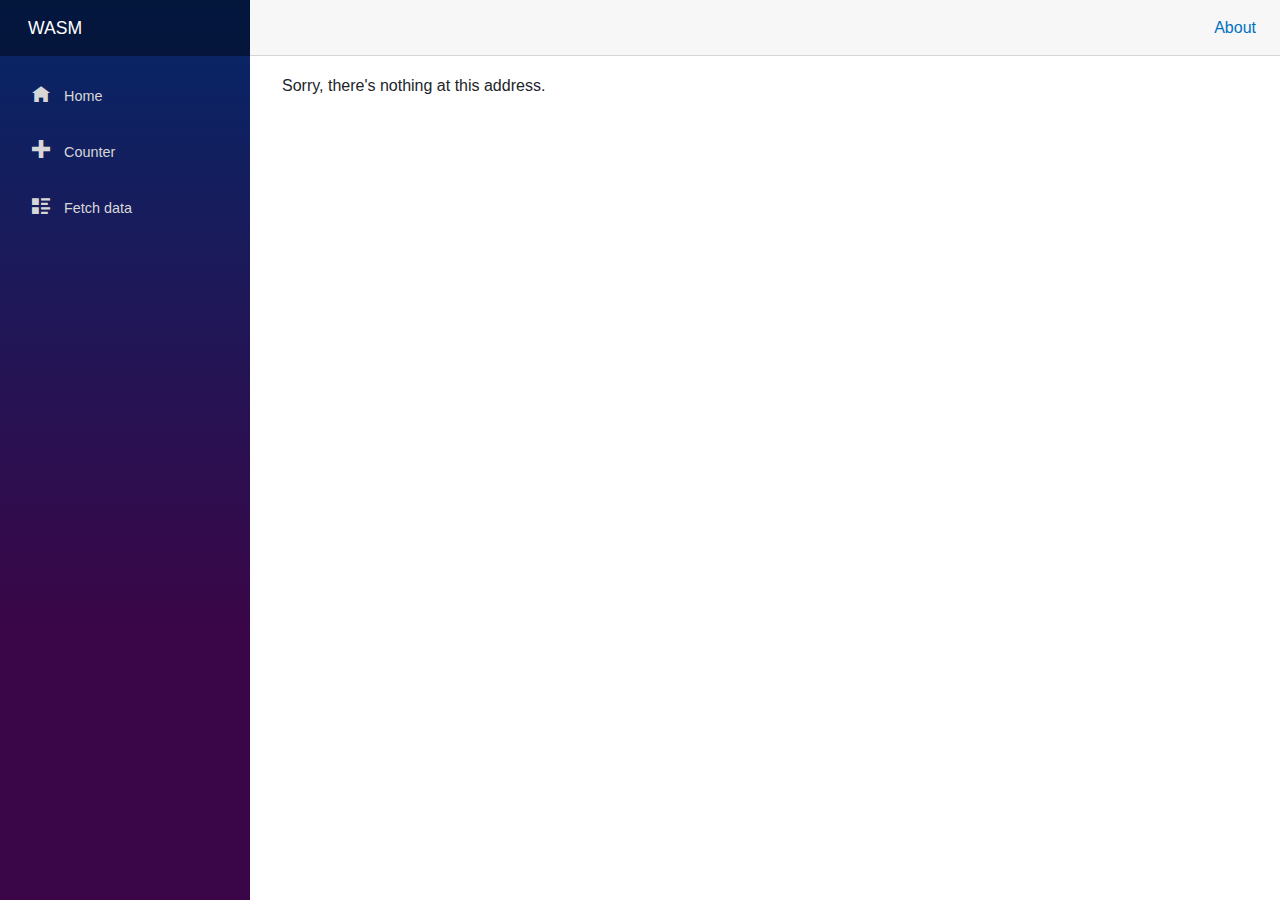
<file: index.html>
<!DOCTYPE html>
<html lang="en">

<head>
    <meta charset="utf-8" />
    <meta name="viewport" content="width=device-width, initial-scale=1.0, maximum-scale=1.0, user-scalable=no" />
    <title>WASM</title>
    <base href="/" />
    <link href="css/bootstrap/bootstrap.min.css" rel="stylesheet" />
    <link href="css/app.css" rel="stylesheet" />
    <link href="WASM.styles.css" rel="stylesheet" />
</head>

<body>
    <div id="app">Loading...</div>

    <div id="blazor-error-ui">
        An unhandled error has occurred.
        <a href="" class="reload">Reload</a>
        <a class="dismiss">🗙</a>
    </div>
    <script src="_framework/blazor.webassembly.js"></script>
</body>

</html>
</file>
<file: WASM.styles.css>
/* /Shared/MainLayout.razor.rz.scp.css */
.page[b-pqzqu9vqo5] {
    position: relative;
    display: flex;
    flex-direction: column;
}

main[b-pqzqu9vqo5] {
    flex: 1;
}

.sidebar[b-pqzqu9vqo5] {
    background-image: linear-gradient(180deg, rgb(5, 39, 103) 0%, #3a0647 70%);
}

.top-row[b-pqzqu9vqo5] {
    background-color: #f7f7f7;
    border-bottom: 1px solid #d6d5d5;
    justify-content: flex-end;
    height: 3.5rem;
    display: flex;
    align-items: center;
}

    .top-row[b-pqzqu9vqo5]  a, .top-row[b-pqzqu9vqo5]  .btn-link {
        white-space: nowrap;
        margin-left: 1.5rem;
        text-decoration: none;
    }

    .top-row[b-pqzqu9vqo5]  a:hover, .top-row[b-pqzqu9vqo5]  .btn-link:hover {
        text-decoration: underline;
    }

    .top-row[b-pqzqu9vqo5]  a:first-child {
        overflow: hidden;
        text-overflow: ellipsis;
    }

@media (max-width: 640.98px) {
    .top-row:not(.auth)[b-pqzqu9vqo5] {
        display: none;
    }

    .top-row.auth[b-pqzqu9vqo5] {
        justify-content: space-between;
    }

    .top-row[b-pqzqu9vqo5]  a, .top-row[b-pqzqu9vqo5]  .btn-link {
        margin-left: 0;
    }
}

@media (min-width: 641px) {
    .page[b-pqzqu9vqo5] {
        flex-direction: row;
    }

    .sidebar[b-pqzqu9vqo5] {
        width: 250px;
        height: 100vh;
        position: sticky;
        top: 0;
    }

    .top-row[b-pqzqu9vqo5] {
        position: sticky;
        top: 0;
        z-index: 1;
    }

    .top-row.auth[b-pqzqu9vqo5]  a:first-child {
        flex: 1;
        text-align: right;
        width: 0;
    }

    .top-row[b-pqzqu9vqo5], article[b-pqzqu9vqo5] {
        padding-left: 2rem !important;
        padding-right: 1.5rem !important;
    }
}
/* /Shared/NavMenu.razor.rz.scp.css */
.navbar-toggler[b-ge1ofibzid] {
    background-color: rgba(255, 255, 255, 0.1);
}

.top-row[b-ge1ofibzid] {
    height: 3.5rem;
    background-color: rgba(0,0,0,0.4);
}

.navbar-brand[b-ge1ofibzid] {
    font-size: 1.1rem;
}

.oi[b-ge1ofibzid] {
    width: 2rem;
    font-size: 1.1rem;
    vertical-align: text-top;
    top: -2px;
}

.nav-item[b-ge1ofibzid] {
    font-size: 0.9rem;
    padding-bottom: 0.5rem;
}

    .nav-item:first-of-type[b-ge1ofibzid] {
        padding-top: 1rem;
    }

    .nav-item:last-of-type[b-ge1ofibzid] {
        padding-bottom: 1rem;
    }

    .nav-item[b-ge1ofibzid]  a {
        color: #d7d7d7;
        border-radius: 4px;
        height: 3rem;
        display: flex;
        align-items: center;
        line-height: 3rem;
    }

.nav-item[b-ge1ofibzid]  a.active {
    background-color: rgba(255,255,255,0.25);
    color: white;
}

.nav-item[b-ge1ofibzid]  a:hover {
    background-color: rgba(255,255,255,0.1);
    color: white;
}

@media (min-width: 641px) {
    .navbar-toggler[b-ge1ofibzid] {
        display: none;
    }

    .collapse[b-ge1ofibzid] {
        /* Never collapse the sidebar for wide screens */
        display: block;
    }
}
</file>
<file: css/app.css>
﻿@import url('open-iconic/font/css/open-iconic-bootstrap.min.css');

html, body {
    font-family: 'Helvetica Neue', Helvetica, Arial, sans-serif;
}

h1:focus {
    outline: none;
}

a, .btn-link {
    color: #0071c1;
}

.btn-primary {
    color: #fff;
    background-color: #1b6ec2;
    border-color: #1861ac;
}

.content {
    padding-top: 1.1rem;
}

.valid.modified:not([type=checkbox]) {
    outline: 1px solid #26b050;
}

.invalid {
    outline: 1px solid red;
}

.validation-message {
    color: red;
}

#blazor-error-ui {
    background: lightyellow;
    bottom: 0;
    box-shadow: 0 -1px 2px rgba(0, 0, 0, 0.2);
    display: none;
    left: 0;
    padding: 0.6rem 1.25rem 0.7rem 1.25rem;
    position: fixed;
    width: 100%;
    z-index: 1000;
}

    #blazor-error-ui .dismiss {
        cursor: pointer;
        position: absolute;
        right: 0.75rem;
        top: 0.5rem;
    }

.blazor-error-boundary {
    background: url([data-uri]) no-repeat 1rem/1.8rem, #b32121;
    padding: 1rem 1rem 1rem 3.7rem;
    color: white;
}

    .blazor-error-boundary::after {
        content: "An error has occurred."
    }
</file>
